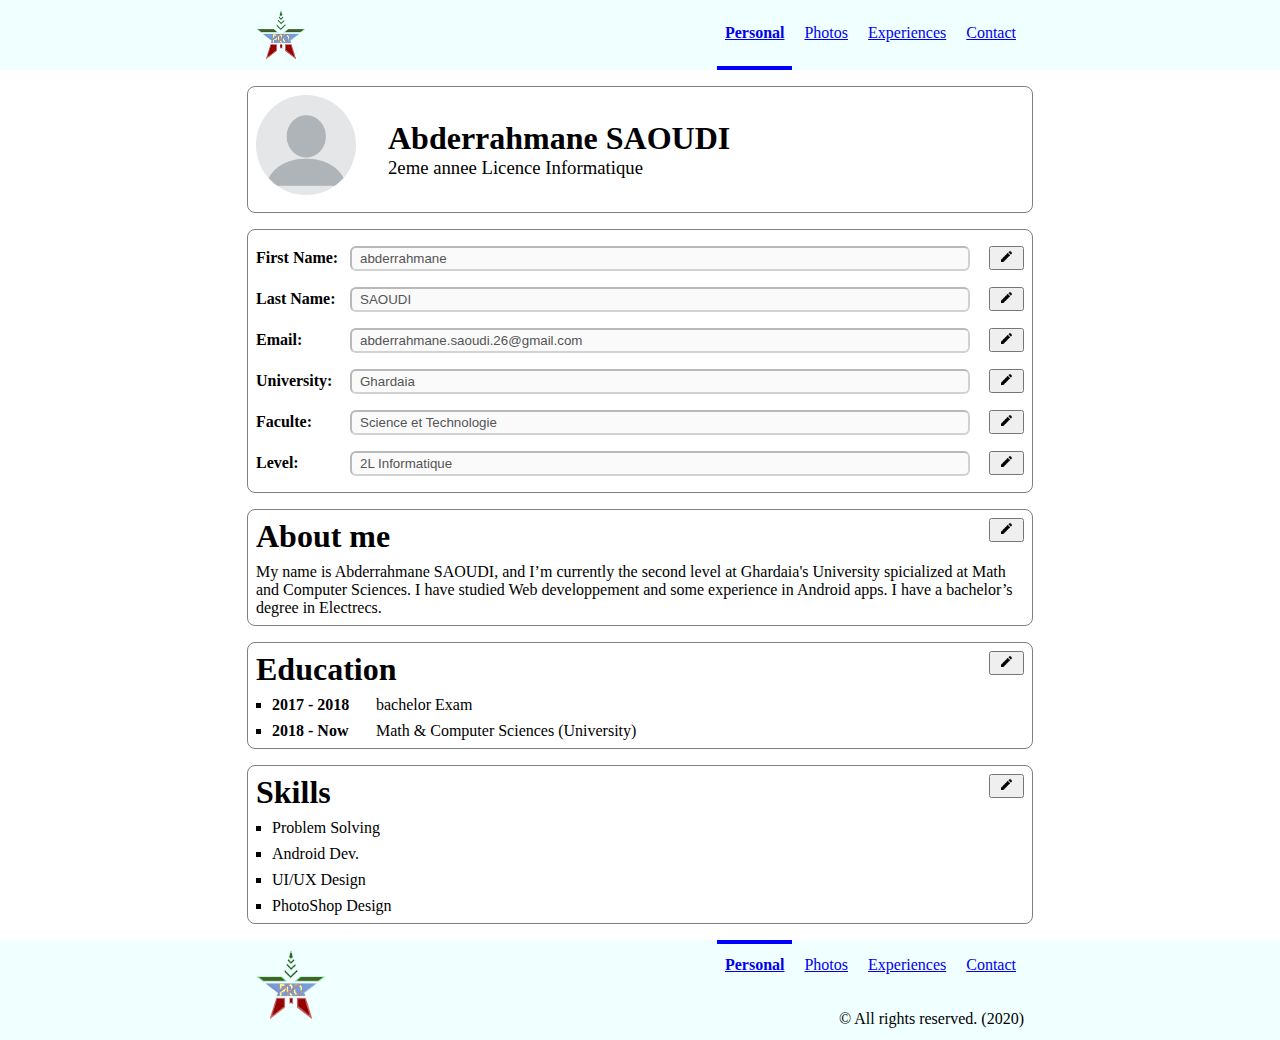
<file: index.html>
<!DOCTYPE html>
<html lang="en">

<head>
    <meta charset="UTF-8">
    <meta name="viewport" content="width=device-width, initial-scale=1.0">
    <title>Document</title>
    <link rel="stylesheet" href="css/main.css">
    <link rel="stylesheet" href="css/index.css">
</head>

<body>
    <header>
        <div class="container">
            <img src="images/Logo.png">
            <ul>
                <li class="checked"><a href="index.html">Personal</a></li>
                <li><a href="photos.html">Photos</a></li>
                <li><a href="experience.html">Experiences</a></li>
                <li><a href="contact.html">Contact</a></li>
            </ul>
        </div>
    </header>

    <article>
        <div class="container border">
            <div class="left_article">
                <img src="images/profile.webp">
            </div>
            <div class="right_article">
                <h1>Abderrahmane SAOUDI</h1>
                <h3>2eme annee Licence Informatique</h3>
            </div>
        </div>
    </article>

    <section class="main_information_section">
        <div class="container border">
            <div class="item">
                <p>First Name:</p>
                <input type="text" value="abderrahmane" placeholder="First Name" disabled>
                <button class="edit_btn"><img src="images/pen.png"></button>
            </div>
            <div class="item">
                <p>Last Name:</p>
                <input type="text" value="SAOUDI" placeholder="Last Name" disabled>
                <button class="edit_btn"><img src="images/pen.png"></button>
            </div>
            <div class="item">
                <p>Email:</p>
                <input type="email" value="abderrahmane.saoudi.26@gmail.com" placeholder="Email" disabled>
                <button class="edit_btn"><img src="images/pen.png"></button>
            </div>
            <div class="item">
                <p>University:</p>
                <input type="text" value="Ghardaia" placeholder="University" disabled>
                <button class="edit_btn"><img src="images/pen.png"></button>
            </div>
            <div class="item">
                <p>Faculte:</p>
                <input type="text" value="Science et Technologie" placeholder="Faculte" disabled>
                <button class="edit_btn"><img src="images/pen.png"></button>
            </div>
            <div class="item">
                <p>Level:</p>
                <input type="text" value="2L Informatique" placeholder="Level" disabled>
                <button class="edit_btn"><img src="images/pen.png"></button>
            </div>
        </div>
    </section>

    <section class="about_section">
        <div class="container border">
            <button class="edit_btn"><img src="images/pen.png"></button>
            <h1>About me</h1>
            <p>
                My name is Abderrahmane SAOUDI, and I’m currently the second level at Ghardaia's University spicialized at Math and Computer Sciences. I have studied Web developpement and some experience in Android apps. I have a bachelor’s degree in Electrecs.
            </p>
        </div>
    </section>

    <section class="education_section">
        <div class="container border">
            <button class="edit_btn"><img src="images/pen.png"></button>
            <h1>Education</h1>
            <ul>
                <li>
                    <p class="education_item_title">2017 - 2018</p>
                    <p class="education_item_text">bachelor Exam</p>
                </li>
                <li>
                    <p class="education_item_title">2018 - Now</p>
                    <p class="education_item_text">Math & Computer Sciences (University)</p>
                </li>
            </ul>
    </section>

    <section class="skills_section">
        <div class="container border">
            <button class="edit_btn"><img src="images/pen.png"></button>
            <h1>Skills</h1>
            <ul>
                <li>Problem Solving</li>
                <li>Android Dev.</li>
                <li>UI/UX Design</li>
                <li>PhotoShop Design</li>
            </ul>
    </section>

    <footer>
        <div class="container">
            <img src="images/Logo.png">
            <div class="right_footer">
                <ul>
                    <li class="checked"><a href="index.html">Personal</a></li>
                    <li><a href="photos.html">Photos</a></li>
                    <li><a href="experience.html">Experiences</a></li>
                    <li><a href="contact.html">Contact</a></li>
                </ul>
                <p>&copy; All rights reserved. (2020)</p>
            </div>
        </div>
    </footer>
</body>

</html>
</file>
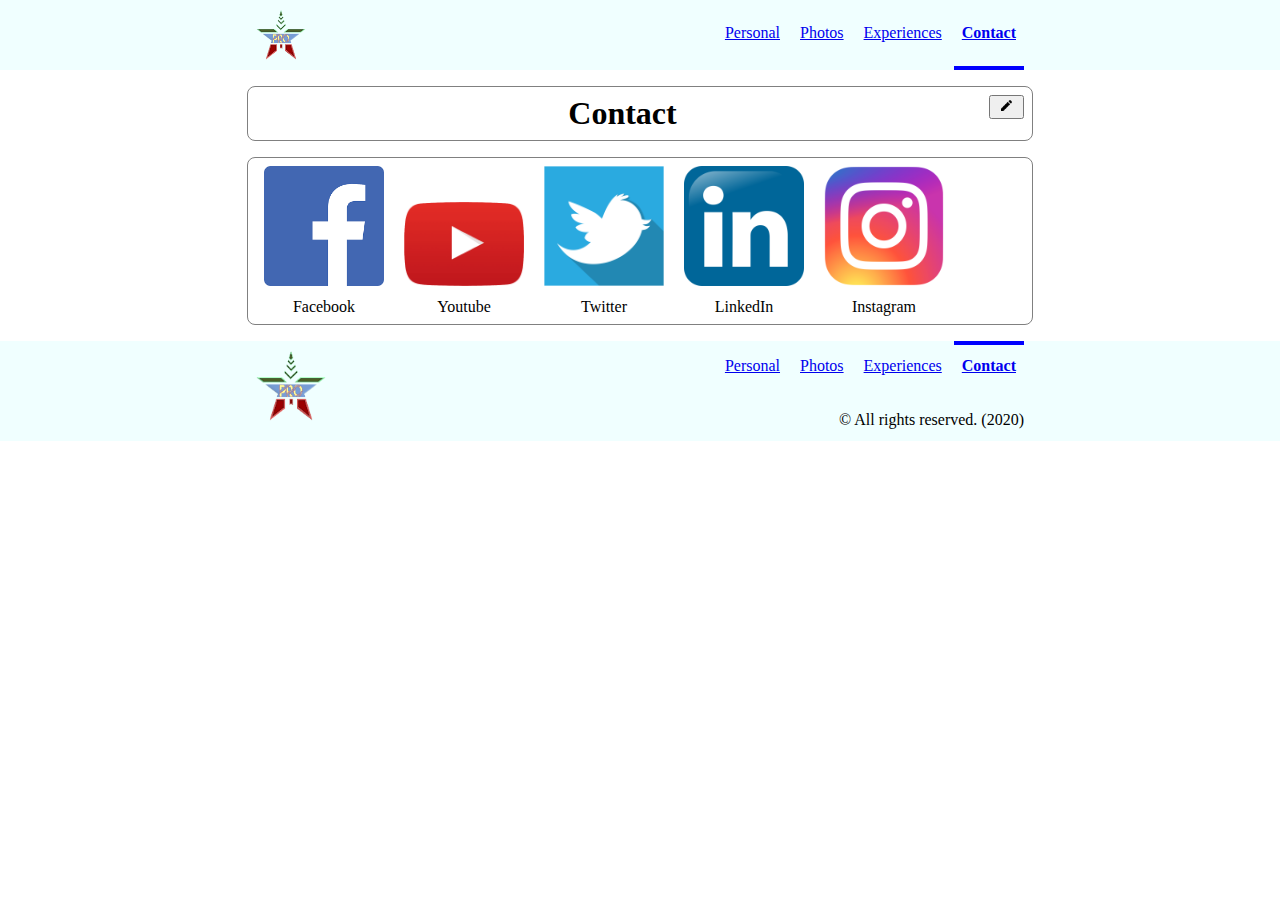
<file: contact.html>
<!DOCTYPE html>
<html lang="en">

<head>
    <meta charset="UTF-8">
    <meta name="viewport" content="width=device-width, initial-scale=1.0">
    <title>Document</title>
    <link rel="stylesheet" href="css/main.css">
    <link rel="stylesheet" href="css/contact.css">
</head>

<body>
    <header>
        <div class="container">
            <img src="images/Logo.png">
            <ul>
                <li><a href="index.html">Personal</a></li>
                <li><a href="photos.html">Photos</a></li>
                <li><a href="experience.html">Experiences</a></li>
                <li class="checked"><a href="contact.html">Contact</a></li>
            </ul>
        </div>
    </header>

    <article>
        <div class="container border">
            <button class="edit_btn"><img src="images/pen.png"></button>
            <h1>Contact</h1>
        </div>
    </article>

    <section>
        <div class="container border">
            <ul>
                <li>
                    <a href="https://www.facebook.com">
                        <img src="images/facebook_logo.png">
                        <p>Facebook</p>
                    </a>
                </li>
                <li>
                    <a href="https://www.youtube.com">
                        <img src="images/youtube_logo.png">
                        <p>Youtube</p>
                    </a>
                </li>
                <li>
                    <a href="https://www.twitter.com">
                        <img src="images/twitter_logo.png">
                        <p>Twitter</p>
                    </a>
                </li>
                <li>
                    <a href="https://www.linkedin.com">
                        <img src="images/linkedin_logo.png">
                        <p>LinkedIn</p>
                    </a>
                </li>
                <li>
                    <a href="https://www.instagram.com">
                        <img src="images/Instagram_logo.png">
                        <p>Instagram</p>
                    </a>
                </li>
            </ul>
        </div>
    </section>

    <footer>
        <div class="container">
            <img src="images/Logo.png">
            <div class="right_footer">
                <ul>
                    <li><a href="index.html">Personal</a></li>
                    <li><a href="photos.html">Photos</a></li>
                    <li><a href="experience.html">Experiences</a></li>
                    <li class="checked"><a href="contact.html">Contact</a></li>
                </ul>
                <p>&copy; All rights reserved. (2020)</p>
            </div>
        </div>
    </footer>
</body>

</html>
</file>
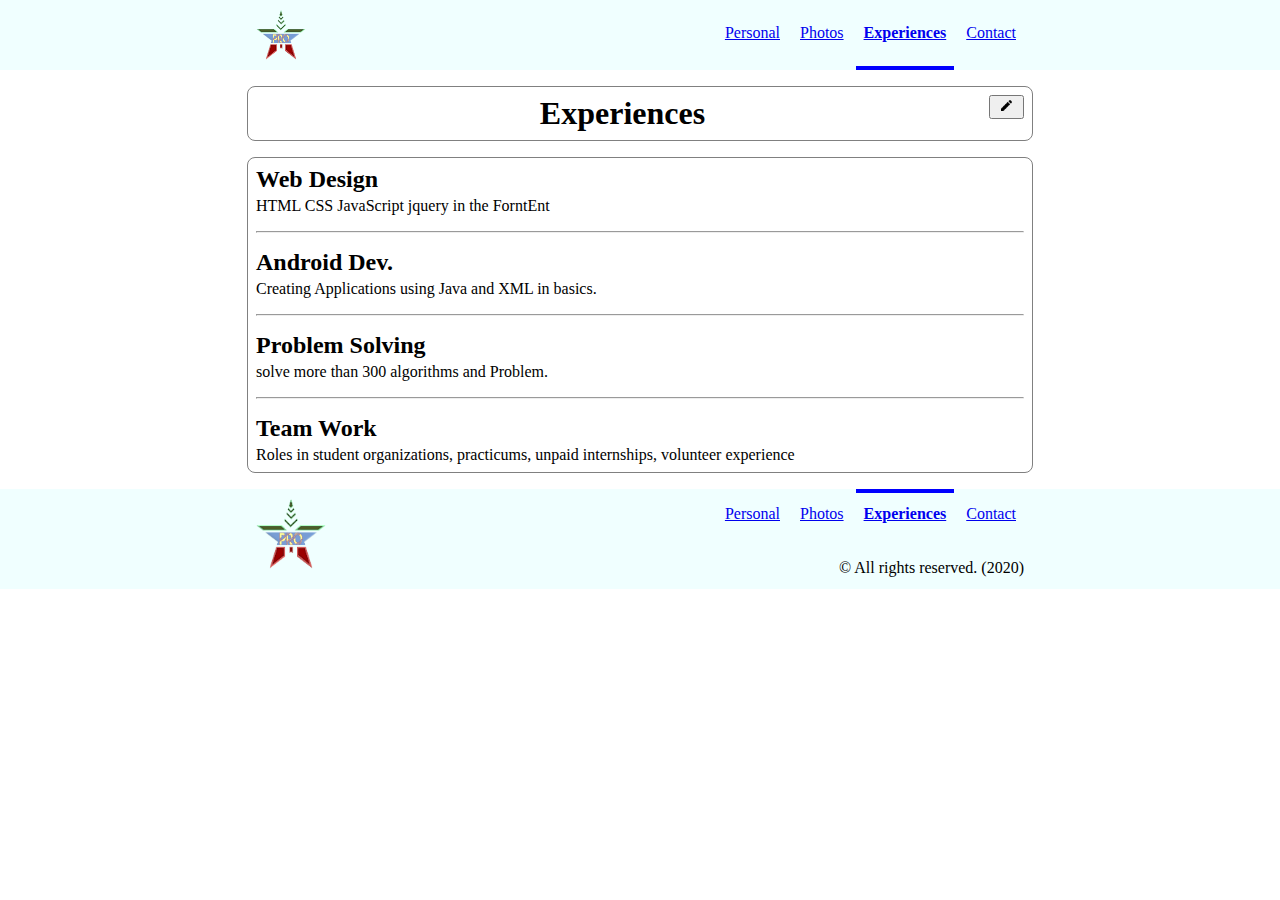
<file: experience.html>
<!DOCTYPE html>
<html lang="en">

<head>
    <meta charset="UTF-8">
    <meta name="viewport" content="width=device-width, initial-scale=1.0">
    <title>Document</title>
    <link rel="stylesheet" href="css/main.css">
    <link rel="stylesheet" href="css/experience.css">
</head>

<body>
    <header>
        <div class="container">
            <img src="images/Logo.png">
            <ul>
                <li><a href="index.html">Personal</a></li>
                <li><a href="photos.html">Photos</a></li>
                <li class="checked"><a href="experience.html">Experiences</a></li>
                <li><a href="contact.html">Contact</a></li>
            </ul>
        </div>
    </header>
    <article>
        <div class="container border">
            <button class="edit_btn"><img src="images/pen.png"></button>
            <h1>Experiences</h1>
        </div>
    </article>

    <section class="experience_section">
        <div class="container border">
            <div>
                <h2>Web Design</h2>
                <p>HTML CSS JavaScript jquery in the ForntEnt</p>
            </div>
            <hr>
            <div>
                <h2>Android Dev.</h2>
                <p>Creating Applications using Java and XML in basics.</p>
            </div>
            <hr>
            <div>
                <h2>Problem Solving</h2>
                <p>solve more than 300 algorithms and Problem.</p>
            </div>
            <hr>
            <div>
                <h2>Team Work</h2>
                <p>Roles in student organizations, practicums, unpaid internships, volunteer experience</p>
            </div>
    </section>

    <footer>
        <div class="container">
            <img src="images/Logo.png">
            <div class="right_footer">
                <ul>
                    <li><a href="index.html">Personal</a></li>
                    <li><a href="photos.html">Photos</a></li>
                    <li class="checked"><a href="experience.html">Experiences</a></li>
                    <li><a href="contact.html">Contact</a></li>
                </ul>
                <p>&copy; All rights reserved. (2020)</p>
            </div>
        </div>
    </footer>
</body>

</html>
</file>
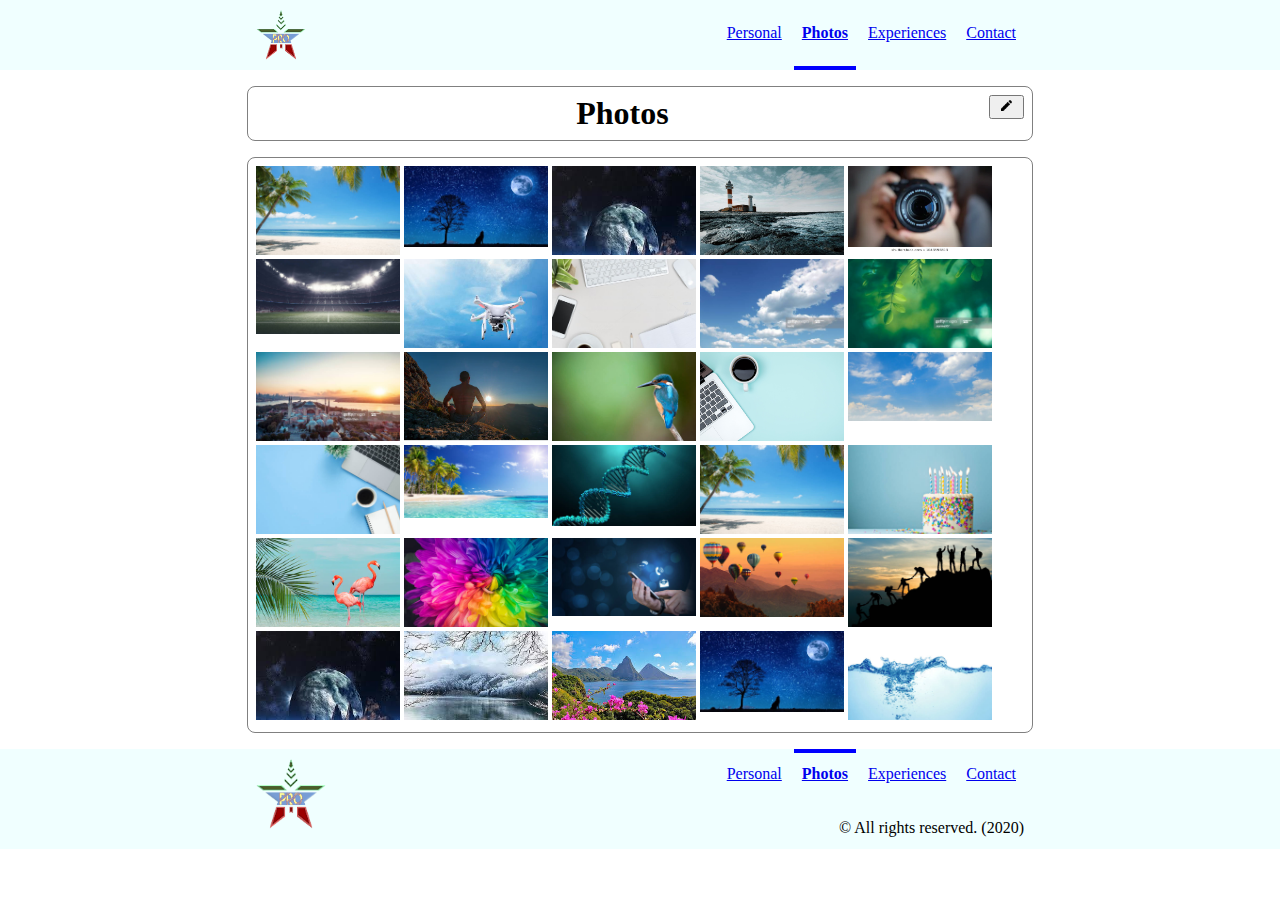
<file: photos.html>
<!DOCTYPE html>
<html lang="en">

<head>
    <meta charset="UTF-8">
    <meta name="viewport" content="width=device-width, initial-scale=1.0">
    <title>Document</title>
    <link rel="stylesheet" href="css/main.css">
    <link rel="stylesheet" href="css/photos.css">
</head>

<body>

</body>
<header>
    <div class="container">
        <img src="images/Logo.png">
        <ul>
            <li><a href="index.html">Personal</a></li>
            <li class="checked"><a href="photos.html">Photos</a></li>
            <li><a href="experience.html">Experiences</a></li>
            <li><a href="contact.html">Contact</a></li>
        </ul>
    </div>
</header>

<article>
    <div class="container border">
        <button class="edit_btn"><img src="images/pen.png"></button>
        <h1>Photos</h1>
    </div>
</article>

<section>
    <div class="container border">
        <ul>
            <li><img src="images/19.jpg"></li>
            <li><img src="images/29.webp"></li>
            <li><img src="images/3.jpg"></li>
            <li><img src="images/4.jpg"></li>
            <li><img src="images/5.webp"></li>
            <li><img src="images/6.jpg"></li>
            <li><img src="images/7.jpg"></li>
            <li><img src="images/8.jpg"></li>
            <li><img src="images/9.jpg"></li>
            <li><img src="images/10.jpg"></li>
            <li><img src="images/11.jpg"></li>
            <li><img src="images/12.webp"></li>
            <li><img src="images/13.jpg"></li>
            <li><img src="images/14.jpg"></li>
            <li><img src="images/15.jpg"></li>
            <li><img src="images/16.jpg"></li>
            <li><img src="images/17.jpg"></li>
            <li><img src="images/18.jpg"></li>
            <li><img src="images/19.jpg"></li>
            <li><img src="images/20.jpg"></li>
            <li><img src="images/21.webp"></li>
            <li><img src="images/22.jpg"></li>
            <li><img src="images/23.jpg"></li>
            <li><img src="images/24.jpg"></li>
            <li><img src="images/25.jpg"></li>
            <li><img src="images/26.jpg"></li>
            <li><img src="images/27.jpg"></li>
            <li><img src="images/28.jpg"></li>
            <li><img src="images/29.webp"></li>
            <li><img src="images/30.jpg"></li>
        </ul>
    </div>
</section>

<footer>
    <div class="container">
        <img src="images/Logo.png">
        <div class="right_footer">
            <ul>
                <li><a href="index.html">Personal</a></li>
                <li class="checked"><a href="photos.html">Photos</a></li>
                <li><a href="experience.html">Experiences</a></li>
                <li><a href="contact.html">Contact</a></li>
            </ul>
            <p>&copy; All rights reserved. (2020)</p>
        </div>
    </div>
</footer>

</html>
</file>
<file: css/main.css>
* {
    margin: 0;
    padding: 0;
}

.border {
    border: 1px solid gray;
    border-radius: 8px;
}

.container {
    width: 768px;
    padding: 8px;
    margin: 0 auto;
}


/**********************************/

header {
    height: 70px;
    background-color: azure;
}

header .container {
    padding: 0;
}

header img {
    height: 50px;
    margin: 10px 0;
}

header ul {
    height: 70px;
    list-style: none;
    float: right;
}

header ul li {
    display: inline-block;
    padding: 24px 8px;
}

header ul .checked {
    color: blue;
    font-weight: bolder;
    border-bottom: 4px solid blue;
}


/**********************************/

.edit_btn {
    float: right;
}

.edit_btn img {
    height: 11px;
    padding: 3px 10px;
}


/**********************************/

footer {
    overflow: hidden;
    background-color: azure;
    margin-top: 16px;
}

footer .container {
    padding: 0;
}

footer img {
    height: 70px;
    margin: 10px 0;
}

footer .right_footer {
    float: right;
}

footer .right_footer ul {
    height: 70px;
    list-style: none;
}

footer .right_footer ul li {
    display: inline-block;
    padding: 12px 8px;
}

footer .right_footer ul .checked {
    color: blue;
    font-weight: bolder;
    border-top: 4px solid blue;
}

footer .right_footer p {
    display: block;
    float: right;
    margin-bottom: 12px;
}
</file>
<file: css/index.css>
article {
    margin: 16px 0 8px 0;
}

article .container {
    overflow: hidden;
}

article .left_article {
    height: 100px;
    margin-right: 32px;
    float: left;
}

article .left_article img {
    height: 100%;
    border-radius: 50%;
}

article .right_article {
    float: left;
    padding: 25px 0;
}

article .right_article h3 {
    font-weight: lighter;
}


/**********************************/

section {
    margin: 16px 0 0 0;
}

section .item {
    padding: 8px 0;
}

section .item p {
    width: 90px;
    font-weight: bold;
    display: inline-block;
}

section .item input {
    width: 600px;
    padding: 3px 8px;
    border-radius: 6px;
}


/**********************************/

.about_section p {
    margin-top: 8px;
}


/**********************************/

.education_section ul,
.skills_section ul {
    padding: 0 0 0 16px;
    list-style: square;
}

.education_section ul li,
.skills_section ul li {
    margin-top: 8px;
}

.education_section ul p {
    display: inline-block;
}

.education_section ul .education_item_title {
    width: 100px;
    display: inline-block;
    font-weight: bold;
}
</file>
<file: css/contact.css>
article {
    margin-top: 16px;
}

article h1 {
    text-align: center;
}


/**********************************/

section {
    margin-top: 16px;
}

section ul {
    list-style: none;
}

section ul li {
    width: 120px;
    margin: 0 8px;
    display: inline-block;
}

section ul li a {
    text-decoration: none;
    color: black;
}

section ul li a:hover {
    font-weight: bolder;
}

section ul li a img {
    width: 100%;
}

section ul li a p {
    margin-top: 8px;
    text-align: center;
}
</file>
<file: css/experience.css>
article {
    margin: 16px 0 8px 0;
}

article h1 {
    text-align: center;
}


/**********************************/

.experience_section {
    margin: 16px 0 8px 0;
}

.experience_section .container hr {
    margin: 16px 0;
}

.experience_section p {
    margin-top: 4px;
}
</file>
<file: css/photos.css>
article {
    margin-top: 16px;
}

article h1 {
    text-align: center;
}


/**********************************/

section {
    margin-top: 16px;
}

section ul {
    list-style: none;
}

section ul li {
    width: 144px;
    height: 89px;
    overflow: hidden;
    display: inline-block;
}

section ul li img {
    max-width: 100%;
}
</file>
